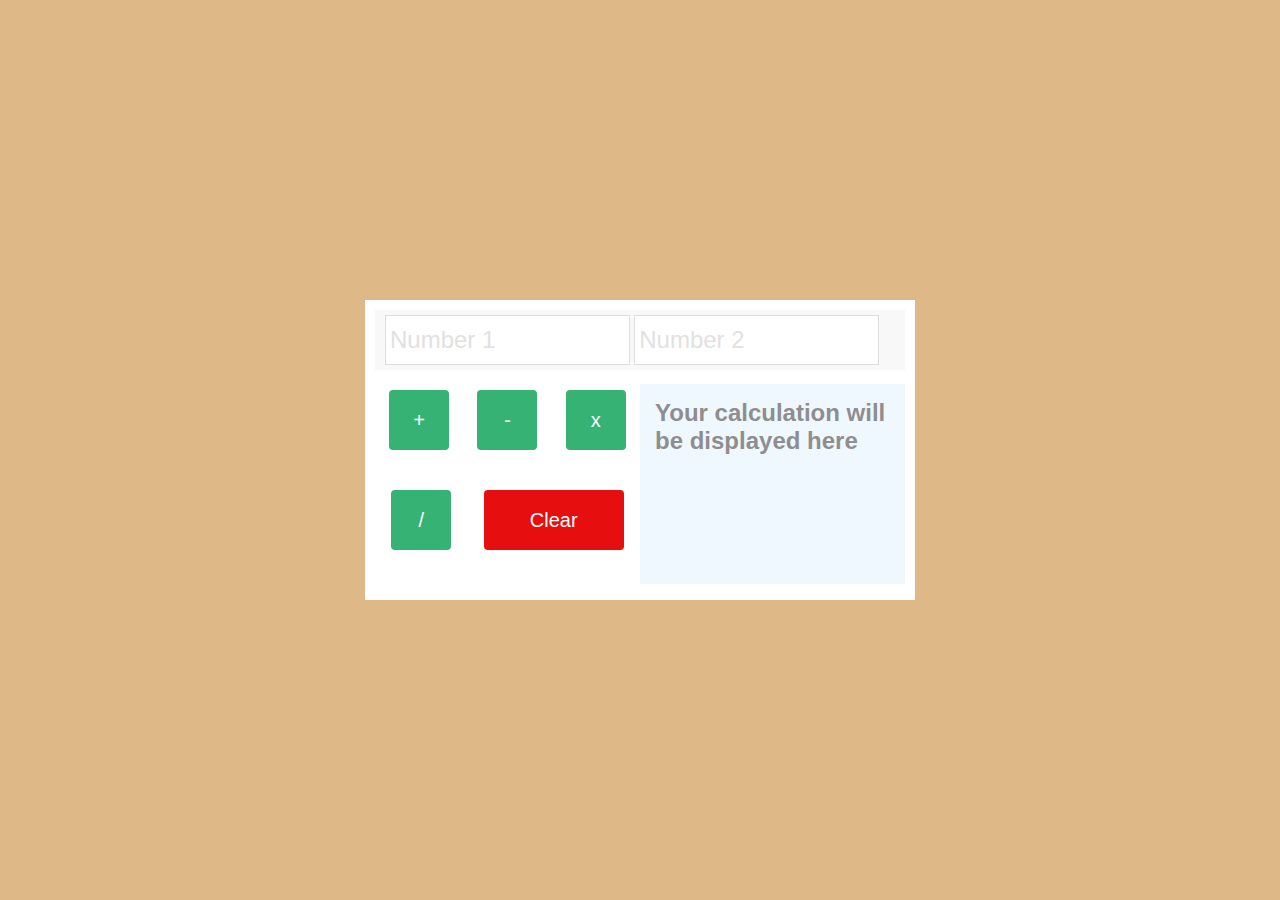
<file: index.html>
<!DOCTYPE html>
<html lang="en">
<head>
    <meta charset="UTF-8">
    <meta http-equiv="X-UA-Compatible" content="IE=edge">
    <meta name="viewport" content="width=device-width, initial-scale=1.0">
    <title>Calculator</title>
    <link rel="stylesheet" href="style.css">
    <script src="calculator.js" defer></script>
</head>
<body>
    <div class="main-wrap">
        <div class="cal-box">
            <div class="cal-display">
                <input type="number" id="first_num" class="num-input" placeholder="Number 1">
                <input type="number" id="second_num" class="num-input" placeholder="Number 2">
            </div>
            <div class="cal-button">
                <div class="cal-number">
                    <button class="num-pad operands-bg" id="addition">+</button>
                    <button class="num-pad operands-bg" id="subtraction">-</button>
                    <button class="num-pad operands-bg" id="multiplication">x</button>
                    <!-- <button class="num-pad operands-bg" id="equal" type="button">=</button> -->
                    <button class="num-pad operands-bg" id="division">/</button>
                    <button class="num-pad clear" id="clear">Clear</button>
                </div>
                <div class="cal-output">
                    <h2 id="show-output">Your calculation will be displayed here</h2>
                </div>
            </div>
        </div>
    </div>
</body>
</html>
</file>
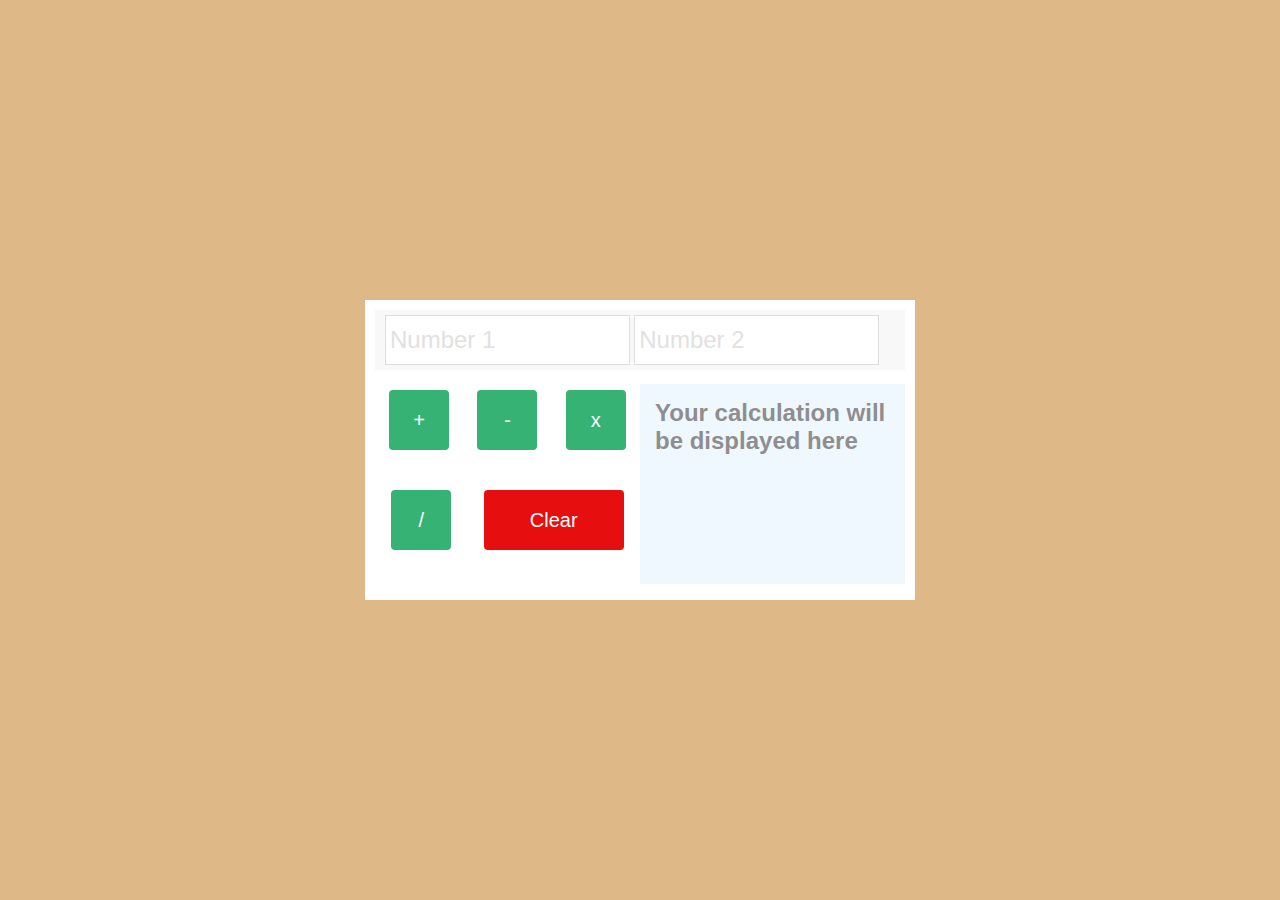
<file: calculator.html>
<!DOCTYPE html>
<html lang="en">
<head>
    <meta charset="UTF-8">
    <meta http-equiv="X-UA-Compatible" content="IE=edge">
    <meta name="viewport" content="width=device-width, initial-scale=1.0">
    <title>Calculator</title>
    <link rel="stylesheet" href="style.css">
    <script src="calculator.js" defer></script>
</head>
<body>
    <div class="main-wrap">
        <div class="cal-box">
            <div class="cal-display">
                <input type="number" id="first_num" class="num-input" placeholder="Number 1">
                <input type="number" id="second_num" class="num-input" placeholder="Number 2">
            </div>
            <div class="cal-button">
                <div class="cal-number">
                    <button class="num-pad operands-bg" id="addition">+</button>
                    <button class="num-pad operands-bg" id="subtraction">-</button>
                    <button class="num-pad operands-bg" id="multiplication">x</button>
                    <!-- <button class="num-pad operands-bg" id="equal" type="button">=</button> -->
                    <button class="num-pad operands-bg" id="division">/</button>
                    <button class="num-pad clear" id="clear">Clear</button>
                </div>
                <div class="cal-output">
                    <h2 id="show-output">Your calculation will be displayed here</h2>
                </div>
            </div>
        </div>
    </div>
</body>
</html>
</file>
<file: style.css>
*{
    margin:0;
    padding: 0;
    font-family: Arial, Helvetica, sans-serif;
    box-sizing: border-box;
}
.main-wrap{
    height:100vh;
    width:100%;
    background-color: burlywood;
    display: flex;
    align-items: center;
    justify-content: center;
}
.cal-box{
    height:300px;
    width:550px;
    background-color: #fff;
    padding: 10px;
}
.cal-display{
    height:60px;
    width:100%;
    background-color: rgb(248, 248, 248);
    padding:5px 10px;
}
.cal-display input{
    height: 50px;
    padding:0px 4px;
    border: none;
    background-color: #fff;
    outline: none;
    font-size: 24px;
    border: 1px solid rgb(223, 223, 223);
}
.cal-display .num-input{
    width:48%;
}
.cal-display .main-operand{
    width:15%;
}
.cal-display input::placeholder{
    color: rgb(226, 225, 225);
}
.cal-button{
    width:100%;
    margin: 14px 0px;
    display: flex;
    justify-content: center;
    align-items: center;
}
.cal-button .cal-number{
    width:50%;
    height: 200px;
    display: flex;
    flex-flow: wrap;
    justify-content: space-around;
    /* border: 1px solid rgb(231, 231, 231); */
}
.cal-number .num-pad, .cal-operation .num-pad{
    height:60px;
    width:60px;
    border: none;
    outline:none;
    border-radius: 4px;
    margin: 6px;
    color: #fff;
    font-weight: 500;
    font-size: 20px;
    cursor: pointer;
}
.numpad-bg{
    background-color: rgb(78, 144, 199);
}
.cal-number .numpad-bg:hover{
    background-color: rgb(20, 129, 180);
}
.cal-number .operands-bg{
    background-color: rgb(54, 179, 116);
}
.cal-number .operands-bg:hover{
    background-color: rgb(35, 143, 89);
}
.clear{
    background-color: rgb(230, 14, 14);
    width:140px !important;
}
.cal-button .cal-output{
    width: 50%;
    height:200px;
    background-color: #fff;
    padding: 10px;
    background-color: aliceblue;
}
#show-output{
    padding: 5px;
    color:rgb(143, 142, 142);
}
</file>
